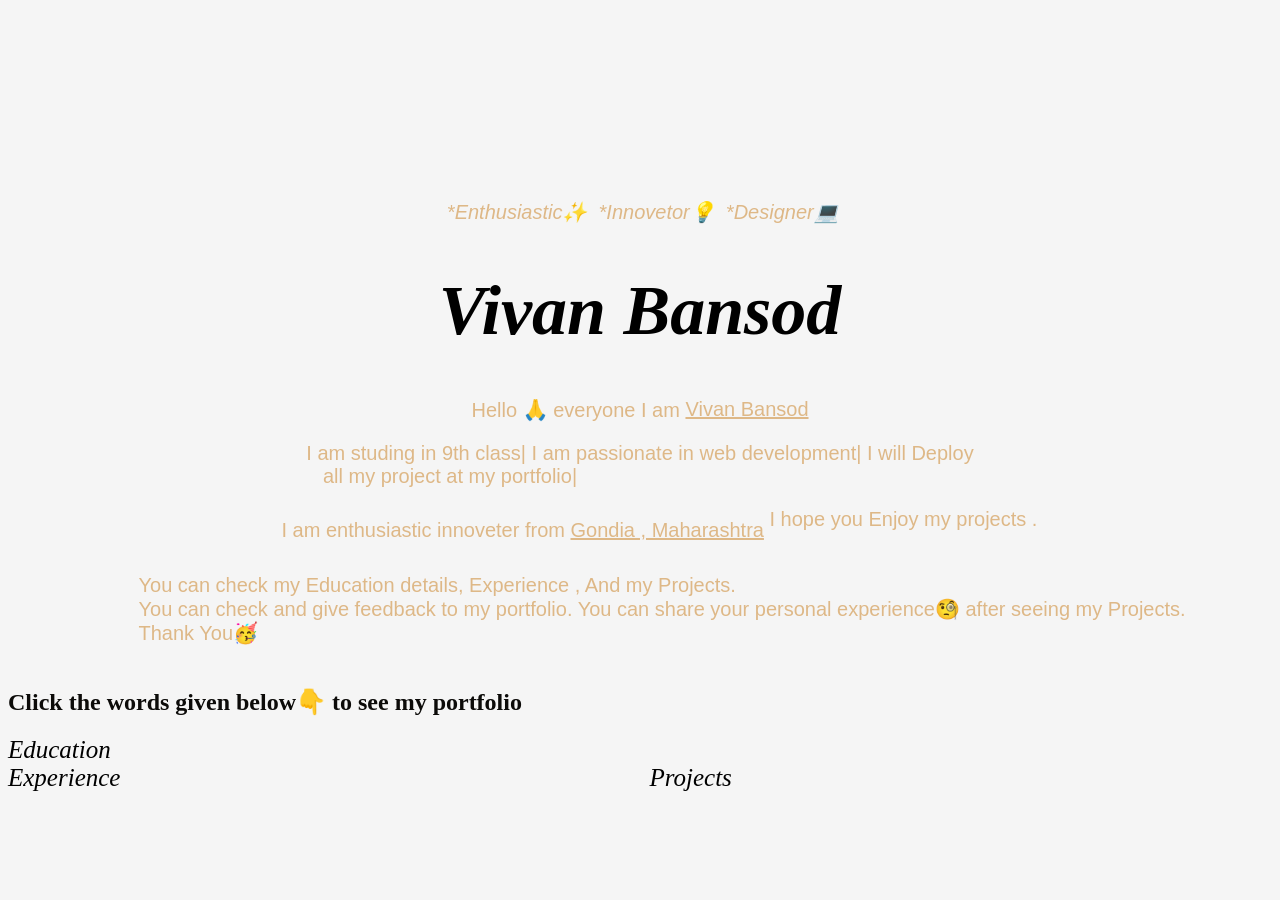
<file: index.html>
<!DOCTYPE html>
<html lang="en">
<head>
    <meta charset="UTF-8">
    <meta name="viewport" content="width=device-width, initial-scale=1.0">
    <title>VIVAN BANSOD</title>
    <link rel="stylesheet" href="style.css">
</head>
<body style="background-color: whitesmoke;">
    <div id="starting">
    <pre style="font-size: 20px;  font-style: italic ;"> *Enthusiastic✨  *Innovetor💡  *Designer💻</pre>
    <H1>Vivan Bansod</H1>
    <pre>Hello 🙏 everyone I am <u>Vivan Bansod</u> </pre>
    
    <pre> I am studing in 9th class| I am passionate in web development| I will Deploy 
    all my project at my portfolio| </pre>
     <pre>
        I am enthusiastic innoveter from <U>Gondia , Maharashtra</U> I hope you Enjoy my projects . 
     </pre>
     </div>
     
     <PRE>
        You can check my Education details, Experience , And my Projects.
        You can check and give feedback to my portfolio. You can share your personal experience🧐 after seeing my Projects.
        Thank You🥳
     </PRE>
     <h2 style="color: rgb(12, 11, 9); ">Click the words given below👇 to see my portfolio</h2>


     <a href="Education.html">Education</a> <a href="Experience.html">Experience</a> <a href="Project.html">Projects</a>

</body>
</html>
</file>
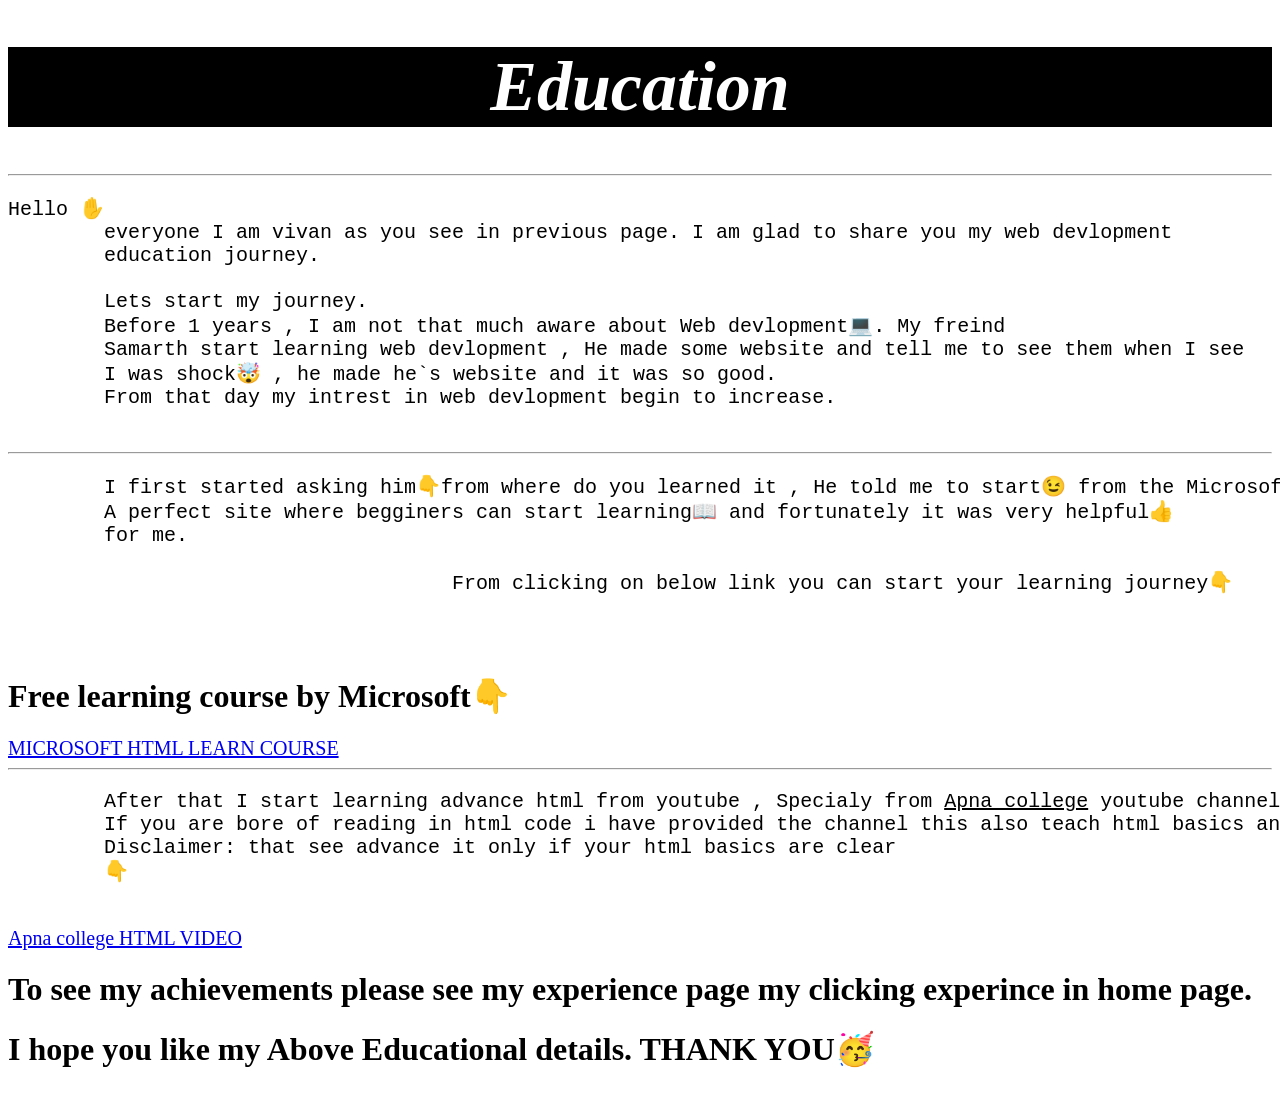
<file: Education.html>
<!DOCTYPE html>
<html lang="en">
<head>
    <meta charset="UTF-8">
    <meta name="viewport" content="width=device-width, initial-scale=1.0">
    <title>Education</title>
</head>
<body >
    <h1 style="color: white; font-size: 70px; font-style: italic; justify-content: center; display: flex; background-color: black;">Education</h1>
    <hr>
    <pre style="color: black; font-size: 20px;">Hello ✋ 
        everyone I am vivan as you see in previous page. I am glad to share you my web devlopment 
        education journey.

        Lets start my journey.
        Before 1 years , I am not that much aware about Web devlopment💻. My freind 
        Samarth start learning web devlopment , He made some website and tell me to see them when I see  
        I was shock🤯 , he made he`s website and it was so good.
        From that day my intrest in web devlopment begin to increase.
    </pre>
    <hr>

    <pre style="color: black; font-size: 20PX;">
        I first started asking him👇from where do you learned it , He told me to start😉 from the Microsoft html learning course.
        A perfect site where begginers can start learning📖 and fortunately it was very helpful👍
        for me.

                                     From clicking on below link you can start your learning journey👇
    </pre>
    <br>
    <h1>Free learning course by Microsoft👇</h1><a href="https://learn.microsoft.com/en-us/cpp/mfc/html-basics?view=msvc-170" style="font-size: 20px; ">MICROSOFT HTML LEARN COURSE</a>
<hr>
     <pre style="font-size: 20px;">
        After that I start learning advance html from youtube , Specialy from <u>Apna college</u> youtube channel.
        If you are bore of reading in html code i have provided the channel this also teach html basics and advance.
        Disclaimer: that see advance it only if your html basics are clear
        👇
     </pre>
     <a href="https://youtu.be/HcOc7P5BMi4?si=qpJrO9VJT4YwgfVg " style="font-size: 20px; ">Apna college HTML VIDEO </a>
    <h1>To see my achievements please see my experience page my clicking experince in home page.</h1>
     <h1> I hope you like my Above Educational details. 
        THANK YOU🥳 
     </h1>


</body>
</html>
</file>
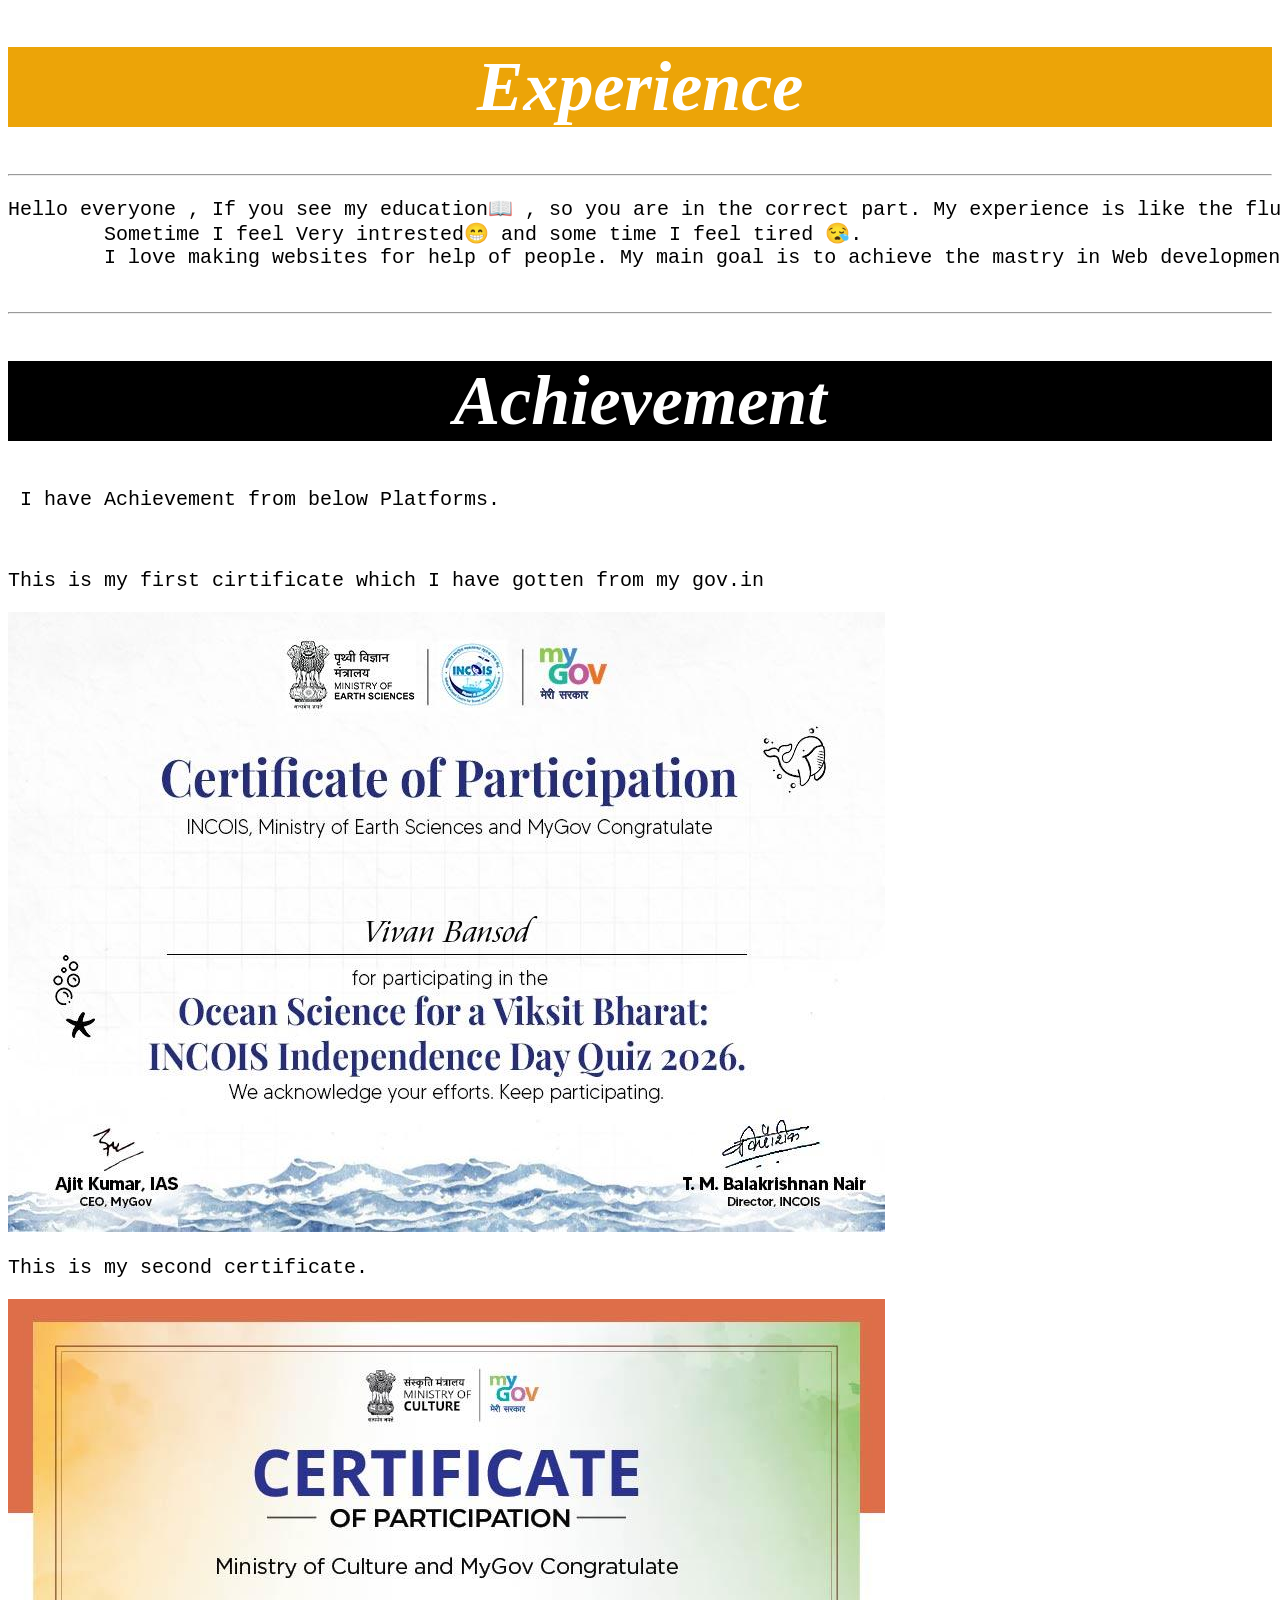
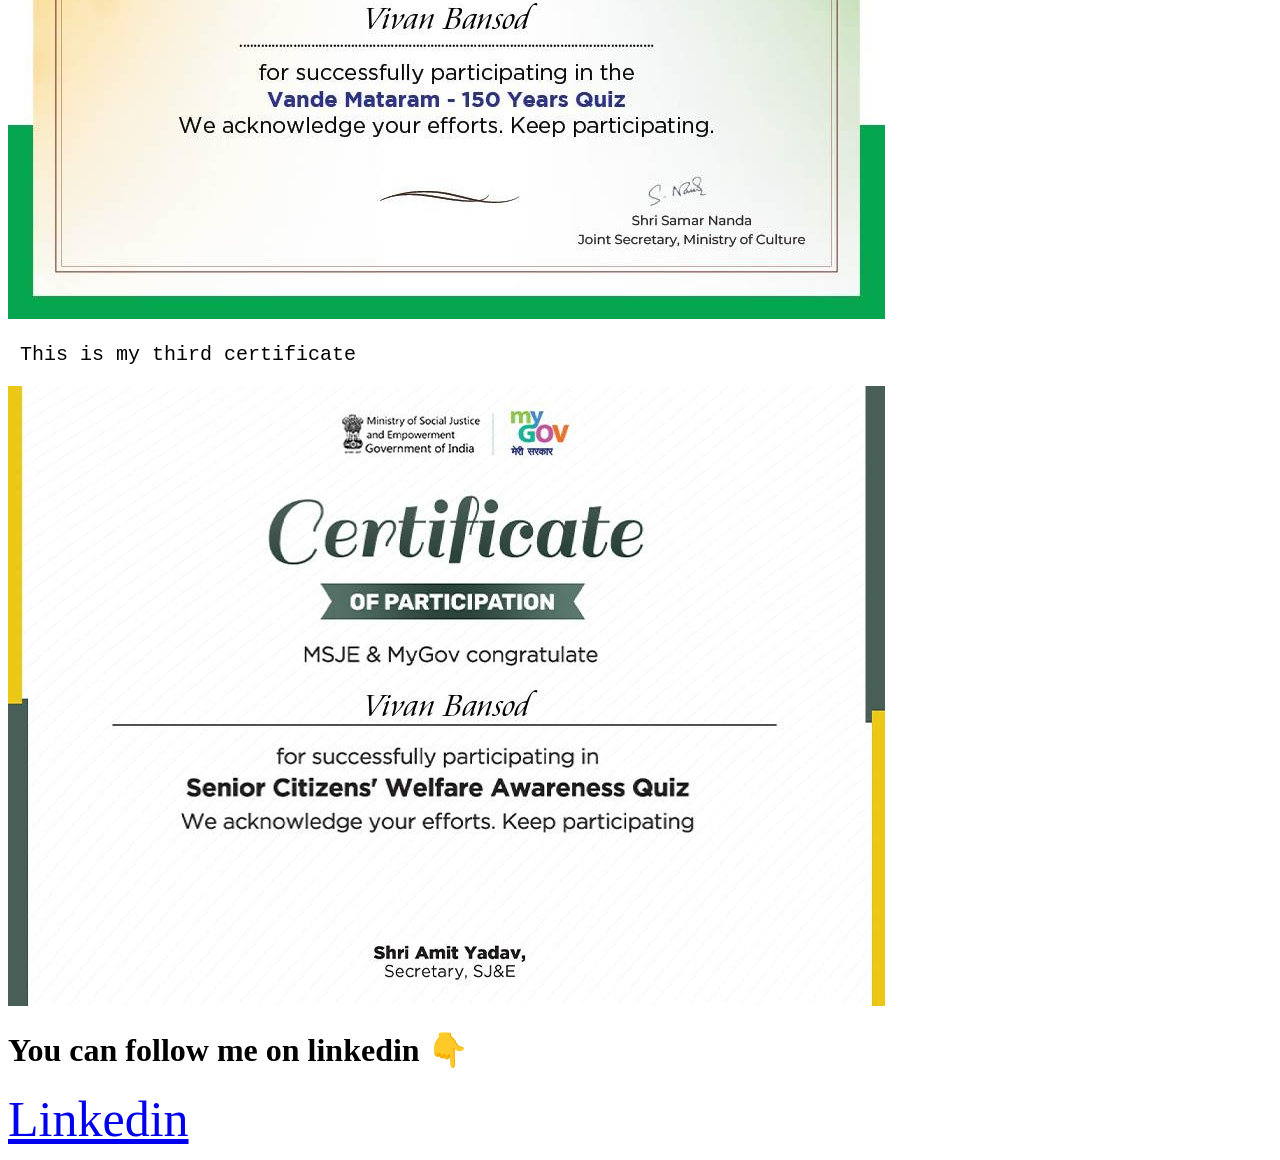
<file: Experience.html>
<!DOCTYPE html>
<html lang="en">
<head>
    <meta charset="UTF-8">
    <meta name="viewport" content="width=device-width, initial-scale=1.0">
    <title>Experience</title>
</head>
<body>
    <h1 style="color: white; font-size: 70px; font-style: italic; justify-content: center; display: flex; background-color: rgb(236, 164, 8);">Experience</h1>
    <hr>
    <pre style="font-size: 20px;">Hello everyone , If you see my education📖 , so you are in the correct part. My experience is like the fluctuation between hot🥵 and cold🥶.
        Sometime I feel Very intrested😁 and some time I feel tired 😪.
        I love making websites for help of people. My main goal is to achieve the mastry in Web development.
    </pre>
    <hr>
     <h1 style="color: white; font-size: 70px; font-style: italic; justify-content: center; display: flex; background-color: rgb(0, 0, 0);">Achievement</h1>
     <pre style="font-size: 20px;"> I have Achievement from below Platforms.</pre>
     <br>
      <pre  style="font-size: 20px;">This is my first cirtificate which I have gotten from my gov.in </pre>
     <img src="certificate (1).jpg" alt="FIRST CERTIFICATE">
     <br>
     <pre style="font-size: 20px;">This is my second certificate.</pre>
     <img src="certificate (2).jpg" alt="second certificate">
     <br>
     <pre style="font-size: 20px;"> This is my third certificate</pre>
     <img src="certificate.jpg" alt="third certificate">
     <H1>You can follow me on linkedin 👇</H1>
     <a href="https://in.linkedin.com/in/theschoolboyvivproject" style="font-size: 50px;">Linkedin </a>
</body>
</html>
</file>
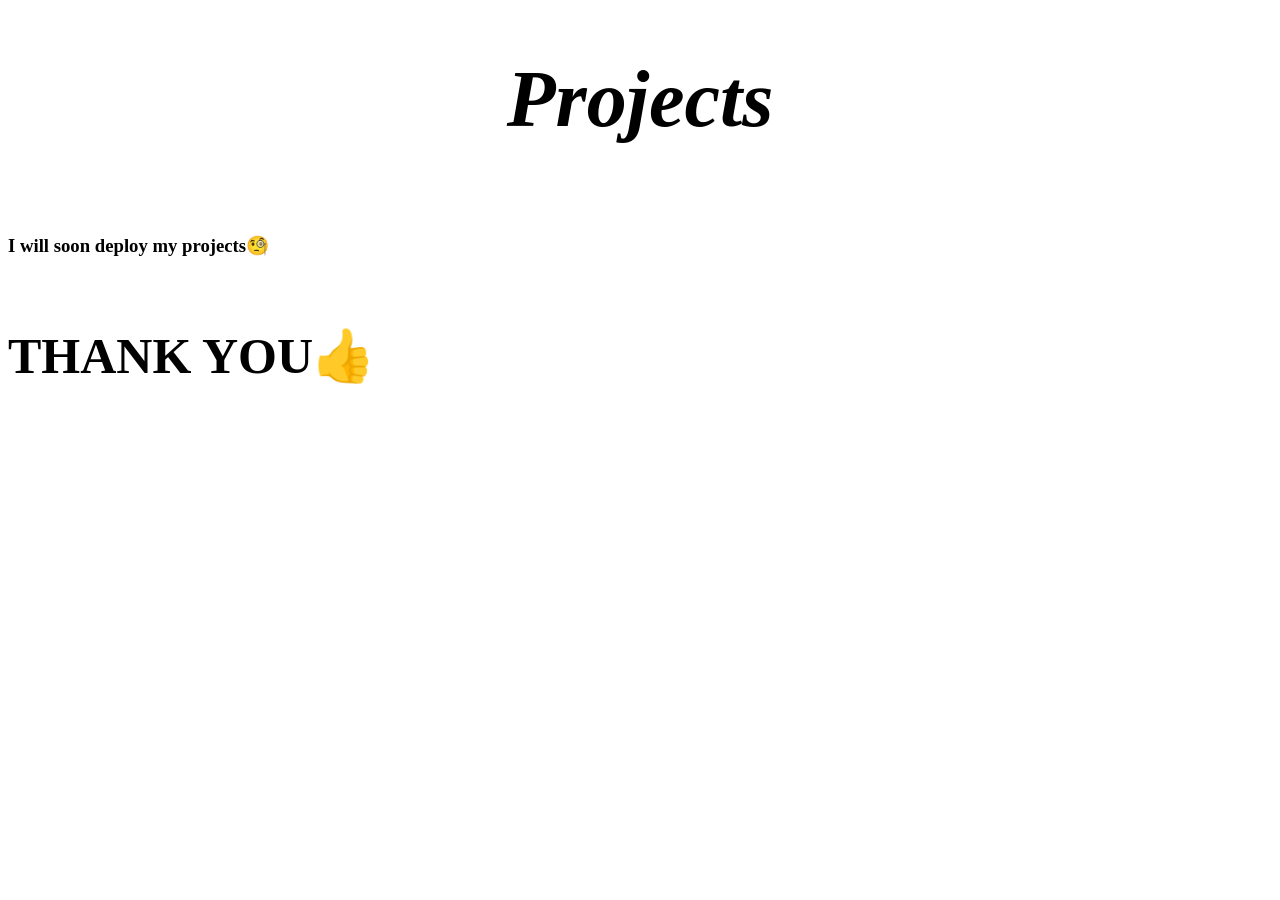
<file: Project.html>
<!DOCTYPE html>
<html lang="en">
<head>
    <meta charset="UTF-8">
    <meta name="viewport" content="width=device-width, initial-scale=1.0">
    <title>Project</title>
</head>
<body>
    <h1 style="color: black; font-size: 80px; font-style: italic; justify-content: center; display: flex;">Projects</h1>
    <br>
    <h3>I will soon deploy my projects🧐</h3>
    <br>
    <h1 style="color: black; font-size: 50px;">THANK YOU👍</h1>
</body>
</html>
</file>
<file: style.css>
pre{
    justify-content: center;
    display: flex;
    align-items: center;
}
h1{
    justify-content: center;
    display: flex;
    align-items: center;
    font-size: 70px;
    font-style: italic;
}

pre{
    font-size: 20px;
    font-family: Verdana, Geneva, Tahoma, sans-serif;
    color: burlywood;
}
div{
    margin-top: 200px;
}
a{
    text-decoration: none;
    font-size: 25px;
    color: black;
    font-style: italic;
    justify-content: center;
    padding-right:525px ;
}
</file>
